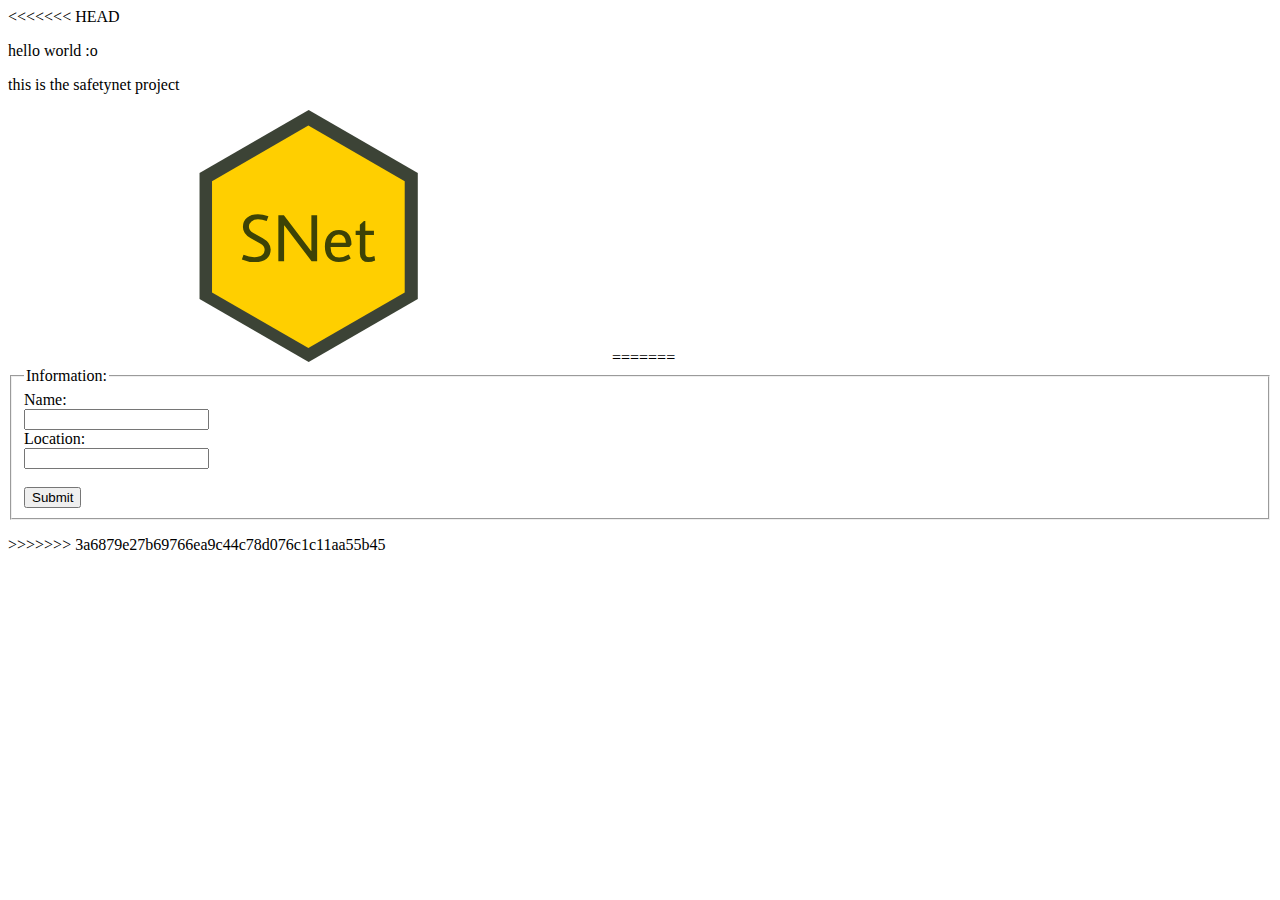
<file: static/index_BACKUP_11136.html>
<<<<<<< HEAD
<p> 
	hello world :o 
</p>


<p>
	this is the safetynet project
</p>


<img src="Logo_Fanny.png" alt = "sample_logo">
=======
<!DOCTYPE html>
<html>
	<form>
		<fieldset>
			<legend>Information:</legend>
			Name:<br>
			<input type="text" name="name"><br>
			Location:<br>
			<input type="text" name="location"><br><br>
			<input type="submit" value="Submit">
		</fieldset>
	</form>
	
</html>



>>>>>>> 3a6879e27b69766ea9c44c78d076c1c11aa55b45
</file>
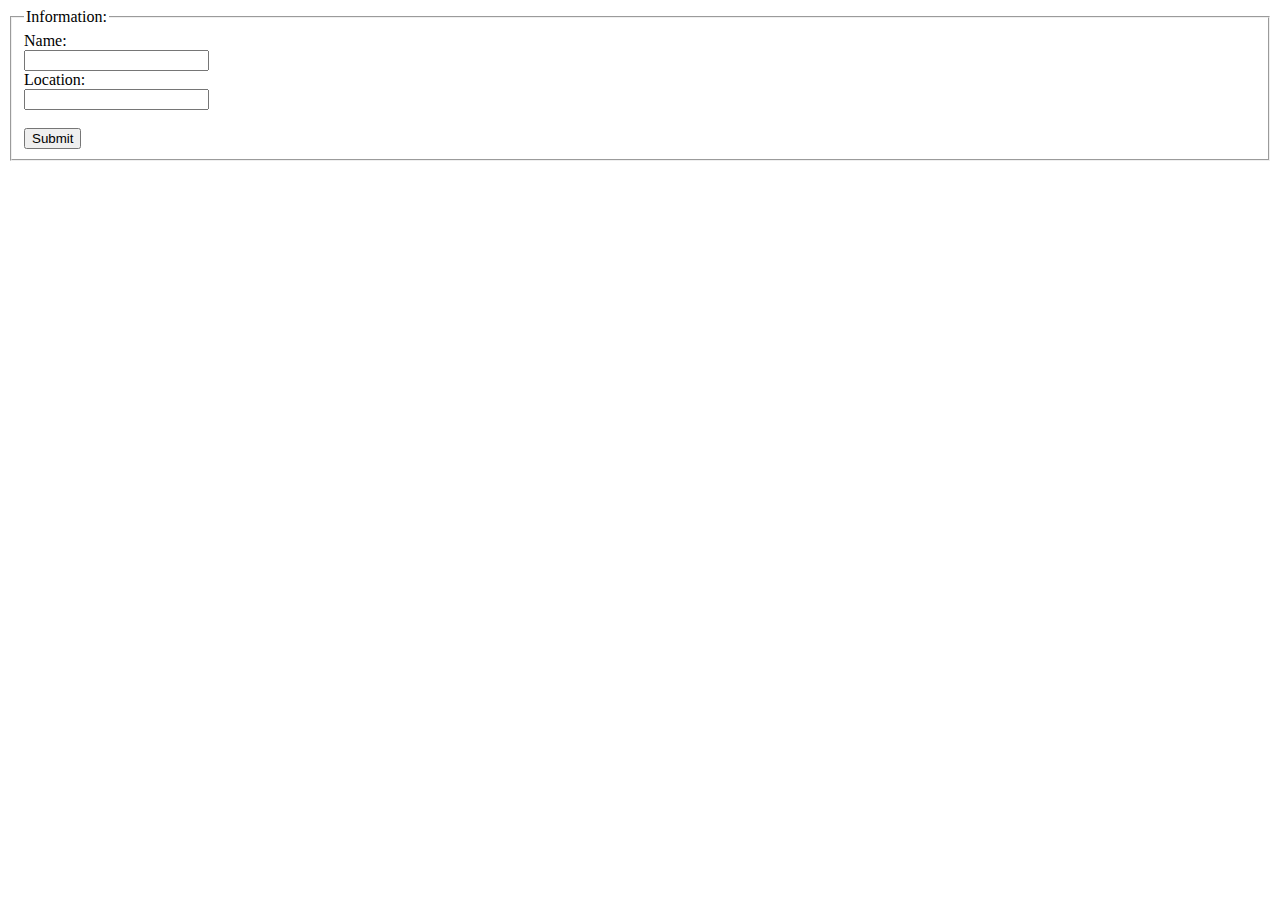
<file: static/index_REMOTE_11136.html>
<!DOCTYPE html>
<html>
	<form>
		<fieldset>
			<legend>Information:</legend>
			Name:<br>
			<input type="text" name="name"><br>
			Location:<br>
			<input type="text" name="location"><br><br>
			<input type="submit" value="Submit">
		</fieldset>
	</form>
	
</html>
</file>
